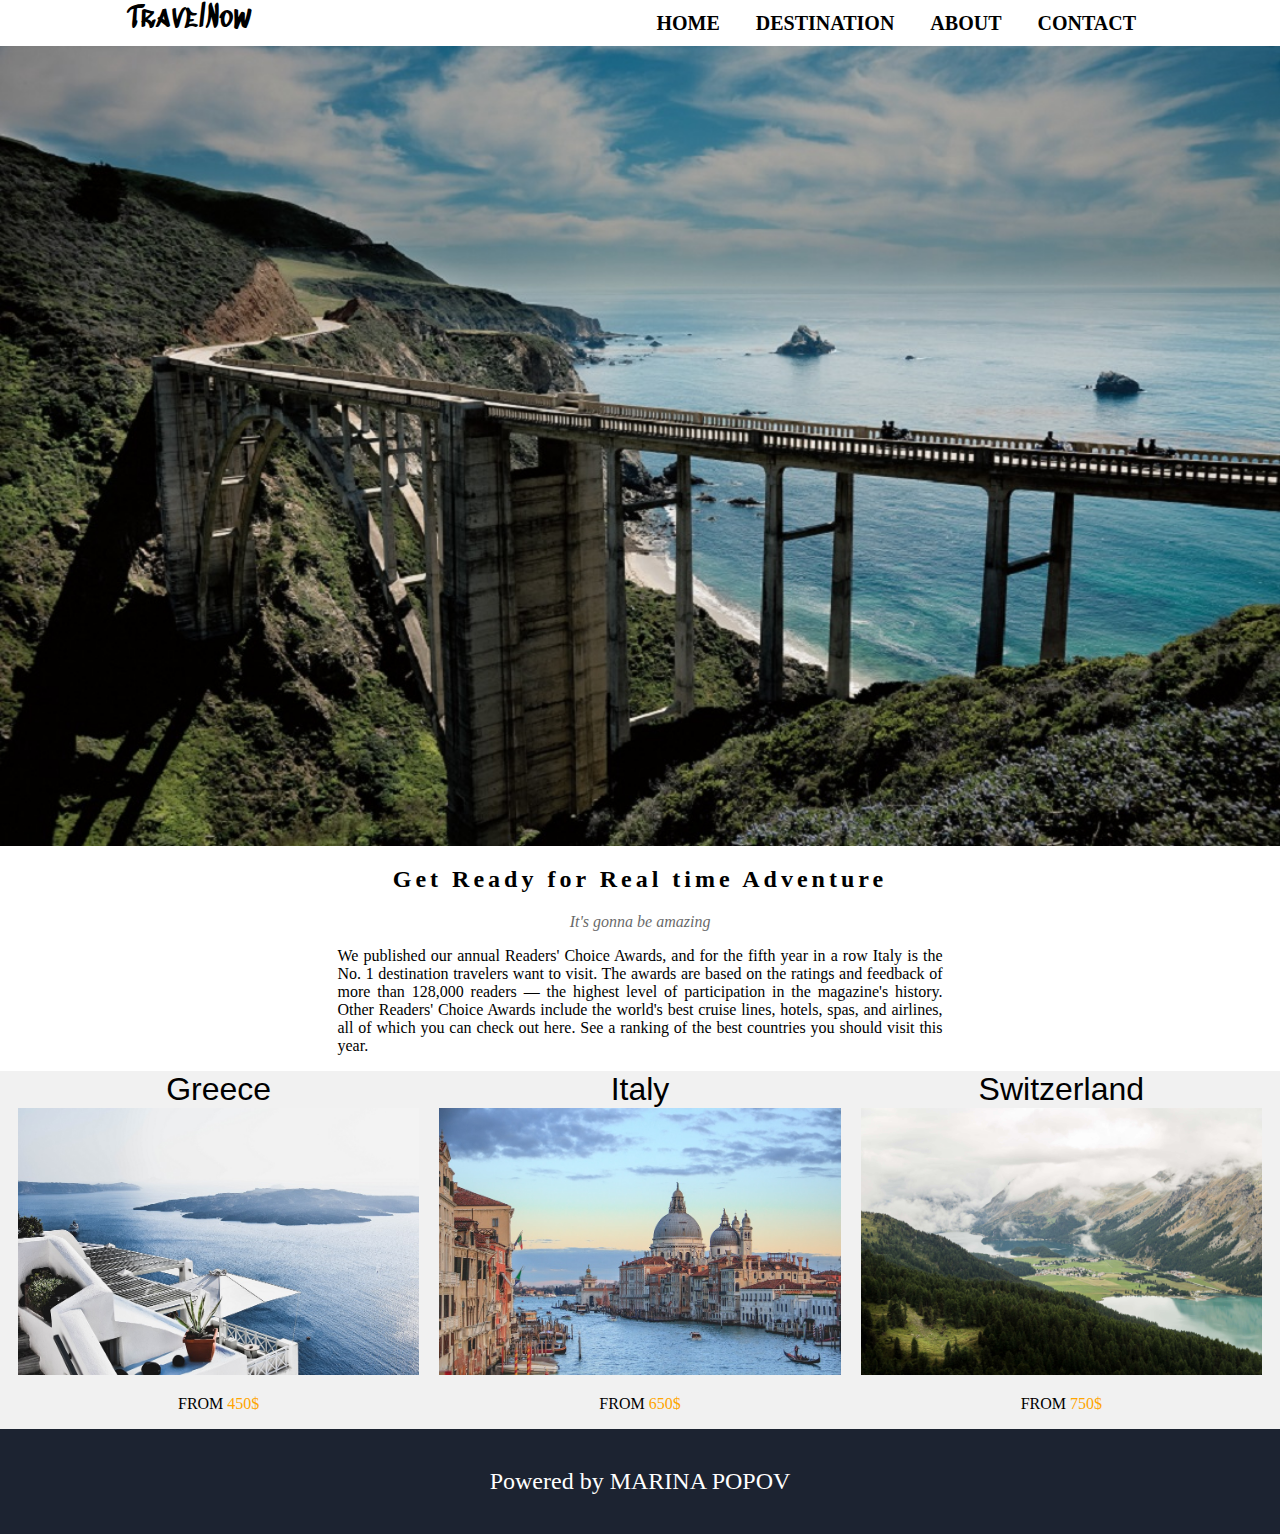
<file: Website1-master/сайт/index.html>
<!DOCTYPE html>
<html>

<head>
    <meta charset="UTF-8">
    <link href="https://fonts.googleapis.com/css?family=Sedgwick+Ave+Display&display=swap" rel="stylesheet">
    <link rel="stylesheet" type="text/css" href="css/style.css">
</head>

<body>
<!-- Navigation -->
<nav >
    <a href="#" class="" style="margin-left:10%; vertical-align: middle; font-size: 30px; font-family: Sedgwick Ave Display, cursive; color: black; text-decoration: none;">TravelNow</a>
    <div style="float: right; display: inline; margin-right: 10%">
        <a href="#home" class="menu-btn">HOME</a>
        <a href="#band" class="menu-btn">DESTINATION</a>
        <a href="#tour" class="menu-btn">ABOUT</a>
        <a href="#contact" class="menu-btn">CONTACT</a>
    </div>
</nav>

<!-- Slide Show -->
<section>
    <img class="bgSlide" height="800px" src="img/1.jpg"
         style="width:100%">
    <img class="bgSlide" height="800px" src="img/2.jpg"
         style="width:100%">
    <img class="bgSlide" height="800px" src="img/5.jpg"
         style="width:100%">
</section>

<!-- INFO -->
<section class="info-section align-center">
    <h2 class="wide-text">Get Ready for Real time Adventure</h2>
    <p class="transparent-text"><i>It's gonna be amazing</i></p>
    <p class="justify-text">
        We published our annual Readers' Choice Awards, and for the fifth year in a row Italy is the No. 1 destination
        travelers want to visit.
        The awards are based on the ratings and feedback of more than 128,000 readers — the highest level of
        participation in the magazine's history.
        Other Readers' Choice Awards include the world's best cruise lines, hotels, spas, and airlines, all of which you
        can check out here.
        See a ranking of the best countries you should visit this year.
    </p>
</section>

<!-- OFFERS -->
<section class="offers-section">
    <article class="article">
        <span class="article-headers">Greece</span>
        <img src="img/4.jpg" alt="greece img" style="width:100%;">
        <p>FROM <span>450$</span></p>
    </article>
    <article class="article">
        <span class="article-headers">Italy</span>
        <img src="img/5.jpg" alt="greece img" style="width:100%;">
        <p>FROM <span>650$</span></p>
    </article>
    <article class="article">
        <span class="article-headers">Switzerland</span>
        <img src="img/7.jpg" alt="Random Name" style="width:100%">
        <p>FROM <span>750$</span></p>
    </article>
</section>

<!-- Footer -->
<footer class="footer">
    <p>Powered by MARINA POPOV</p>
</footer>

<script>
// Automatic Slideshow - change image every 3 seconds
var myIndex = 0;
carousel();

function carousel() {
  var i;
  var x = document.getElementsByClassName("bgSlide");
  for (i = 0; i < x.length; i++) {
     x[i].style.display = "none";
  }
  myIndex++;
  if (myIndex > x.length) {myIndex = 1}
  x[myIndex-1].style.display = "block";
  setTimeout(carousel, 3000);
}

</script>

</body>
</html>
</file>
<file: Website1-master/сайт/css/style.css>
body {
    margin:0
}
.menu-btn {
    color: black;
    font-family: Century Gothic;
    font-weight: bold;
    font-size: 20px;
    line-height: 30px;
    display: inline-block;
    padding: 8px 16px;
    text-decoration: none;
    vertical-align:middle;
    text-align:center;
}
.menu-btn:hover {
    color:#000!important;
    background-color:#ccc;
}

.info-section {
    max-width:605px;
    margin: 0 auto;
}

.wide-text {
    letter-spacing: 4px;
}

.transparent-text {
    opacity: 0.60;
}

.justify-text {
    text-align: justify!important;
}
.footer {
    background-color: #1c2331;
    text-align: center;
    color: #fff;
    font-size: 24px;
    padding-top:15px;
    padding-bottom:15px;
}
.offers-section {
    box-sizing: border-box;
    width: 100%;
    display:table;
    padding: 0 8px;
    text-align: center;
    background-color: #f1f1f1;
}
.article {
    background-color: #f1f1f1;
    width: 33.3333%;
    float: left;
    padding: 0 10px;
    box-sizing: border-box;
}
.article p span {
    color: orange;
    text-weight: bold;
}
.article-headers {
    font-size: 32px;
    font-family: Verdana,sans-serif;
}
.align-center {
    text-align: center!important;
}
</file>
